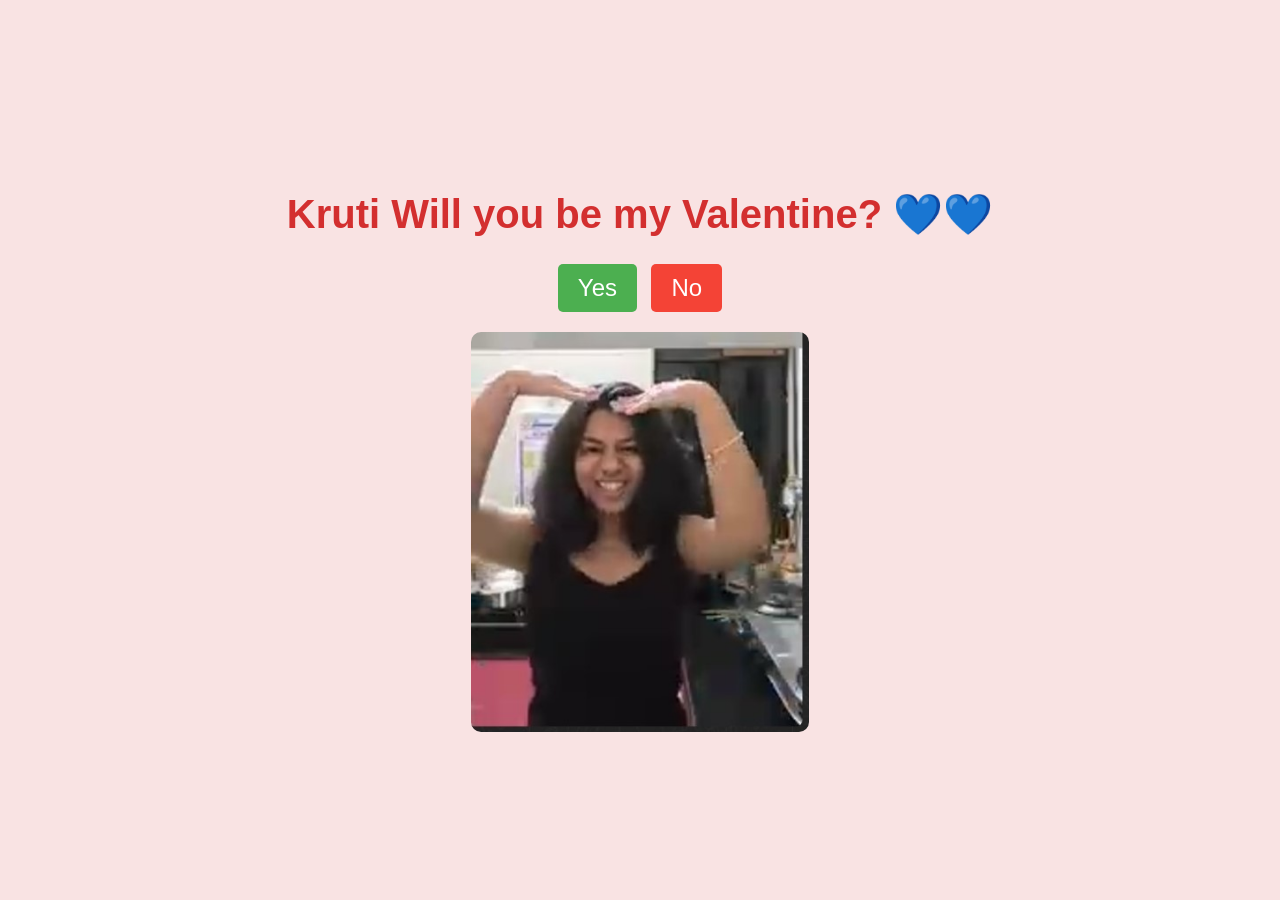
<file: index.html>
<!DOCTYPE html>
<html lang="en">
<head>
    <meta charset="UTF-8">
    <meta name="viewport" content="width=device-width, initial-scale=1.0">
    <title>Will You Be My Valentine?</title>
    <link rel="stylesheet" href="styles.css">
</head>
<body>
    <div class="container">
        <h1>Kruti Will you be my Valentine? 💙💙</h1>
        <div class="buttons">
            <button class="yes-button" onclick="handleYesClick()">Yes</button>
            <button class="no-button" onclick="handleNoClick()">No</button>
        </div>
        <div class="gif_container">
            <img src="./assets/1 (1).jpg" alt="Cute GIF">
        </div>
    </div>
    <script src="script.js"></script>
</body>
</html>
</file>
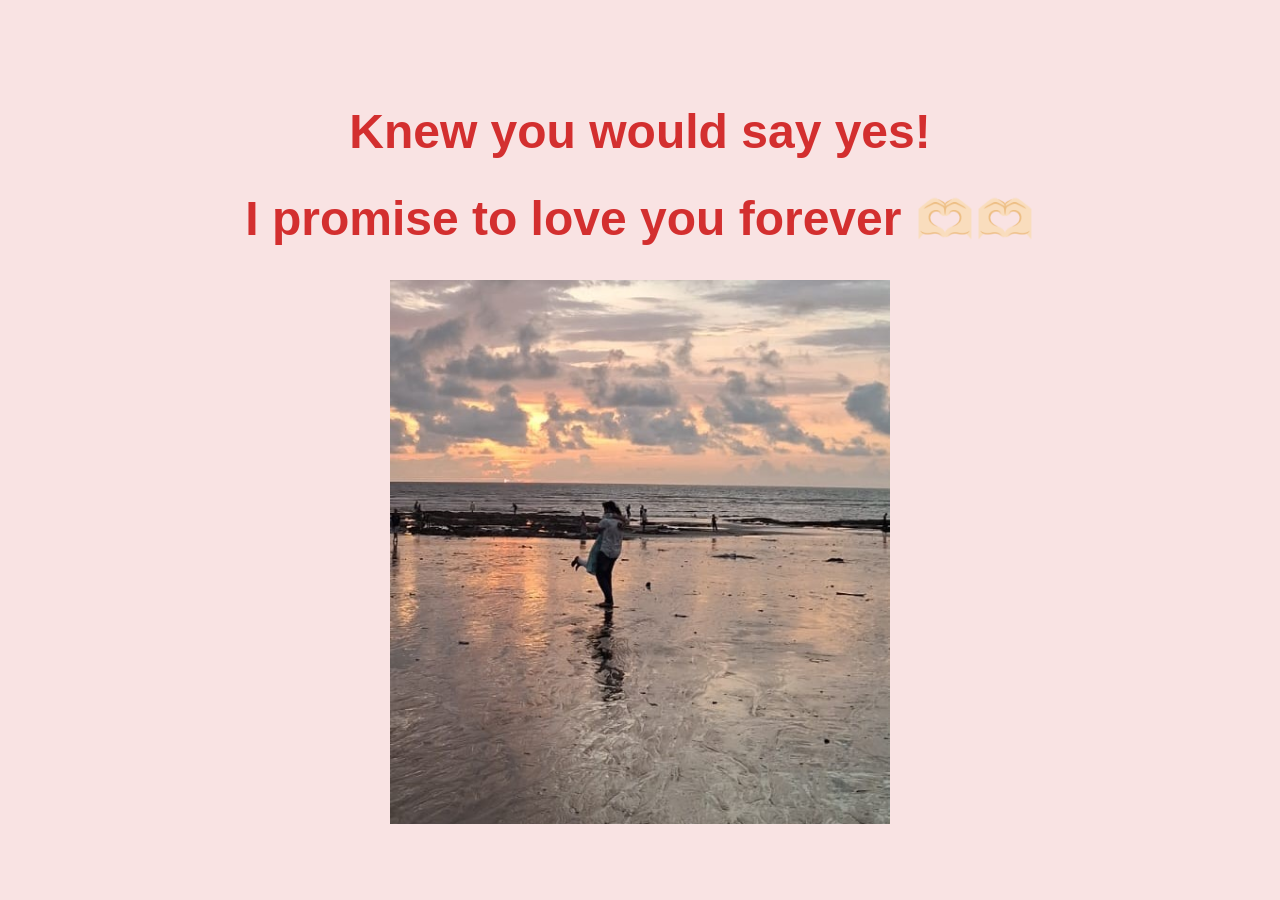
<file: yes_page.html>
<!DOCTYPE html>
<html lang="en">
<head>
    <meta charset="UTF-8">
    <meta name="viewport" content="width=device-width, initial-scale=1.0">
    <title>Knew you would say yes!</title>
    <link rel="stylesheet" href="./yes_style.css">
</head>
<body>
    <div class="container">
        <h1 class="header_text">Knew you would say yes!</h1>
        <h1 class="header_text">I promise to love you forever 🫶🏻🫶🏻</h1>
        <div class="gif_container">
            <img src="./assets/1 (2).jpg">
        </div>
    </div>
</body>
</html>
</file>
<file: styles.css>
body {
    display: flex;
    justify-content: center;
    align-items: center;
    height: 100vh;
    margin: 0;
    background-color: #f9e3e3;
    font-family: 'Arial', sans-serif;
    flex-direction: column;
  }
  
  .container {
    text-align: center;
  }
  
  h1 {
    font-size: 2.5em;
    color: #d32f2f;
  }
  
  .buttons {
    margin-top: 20px;
  }
  
  .yes-button {
    font-size: 1.5em;
    padding: 10px 20px;
    margin-right: 10px;
    background-color: #4caf50;
    color: white;
    border: none;
    border-radius: 5px;
    cursor: pointer;
  }
  
  .no-button {
    font-size: 1.5em;
    padding: 10px 20px;
    background-color: #f44336;
    color: white;
    border: none;
    border-radius: 5px;
    cursor: pointer;
  }
  
  .gif_container img {
    max-width: 100%;
    height: 400px;
    border-radius: 10px;
    margin-top: 20px;
  }
</file>
<file: yes_style.css>
body {
    display: flex;
    justify-content: center;
    align-items: center;
    height: 100vh;
    margin: 0;
    background-color: #f9e3e3;
    font-family: 'Arial', sans-serif;
}

.container {
    text-align: center;
}

.header_text {
    font-size: 3em;
    color: #d32f2f;
}

.gif_container img {
    width: 100%; 
    max-width: 500px; 
    height: auto; 
}
</file>
